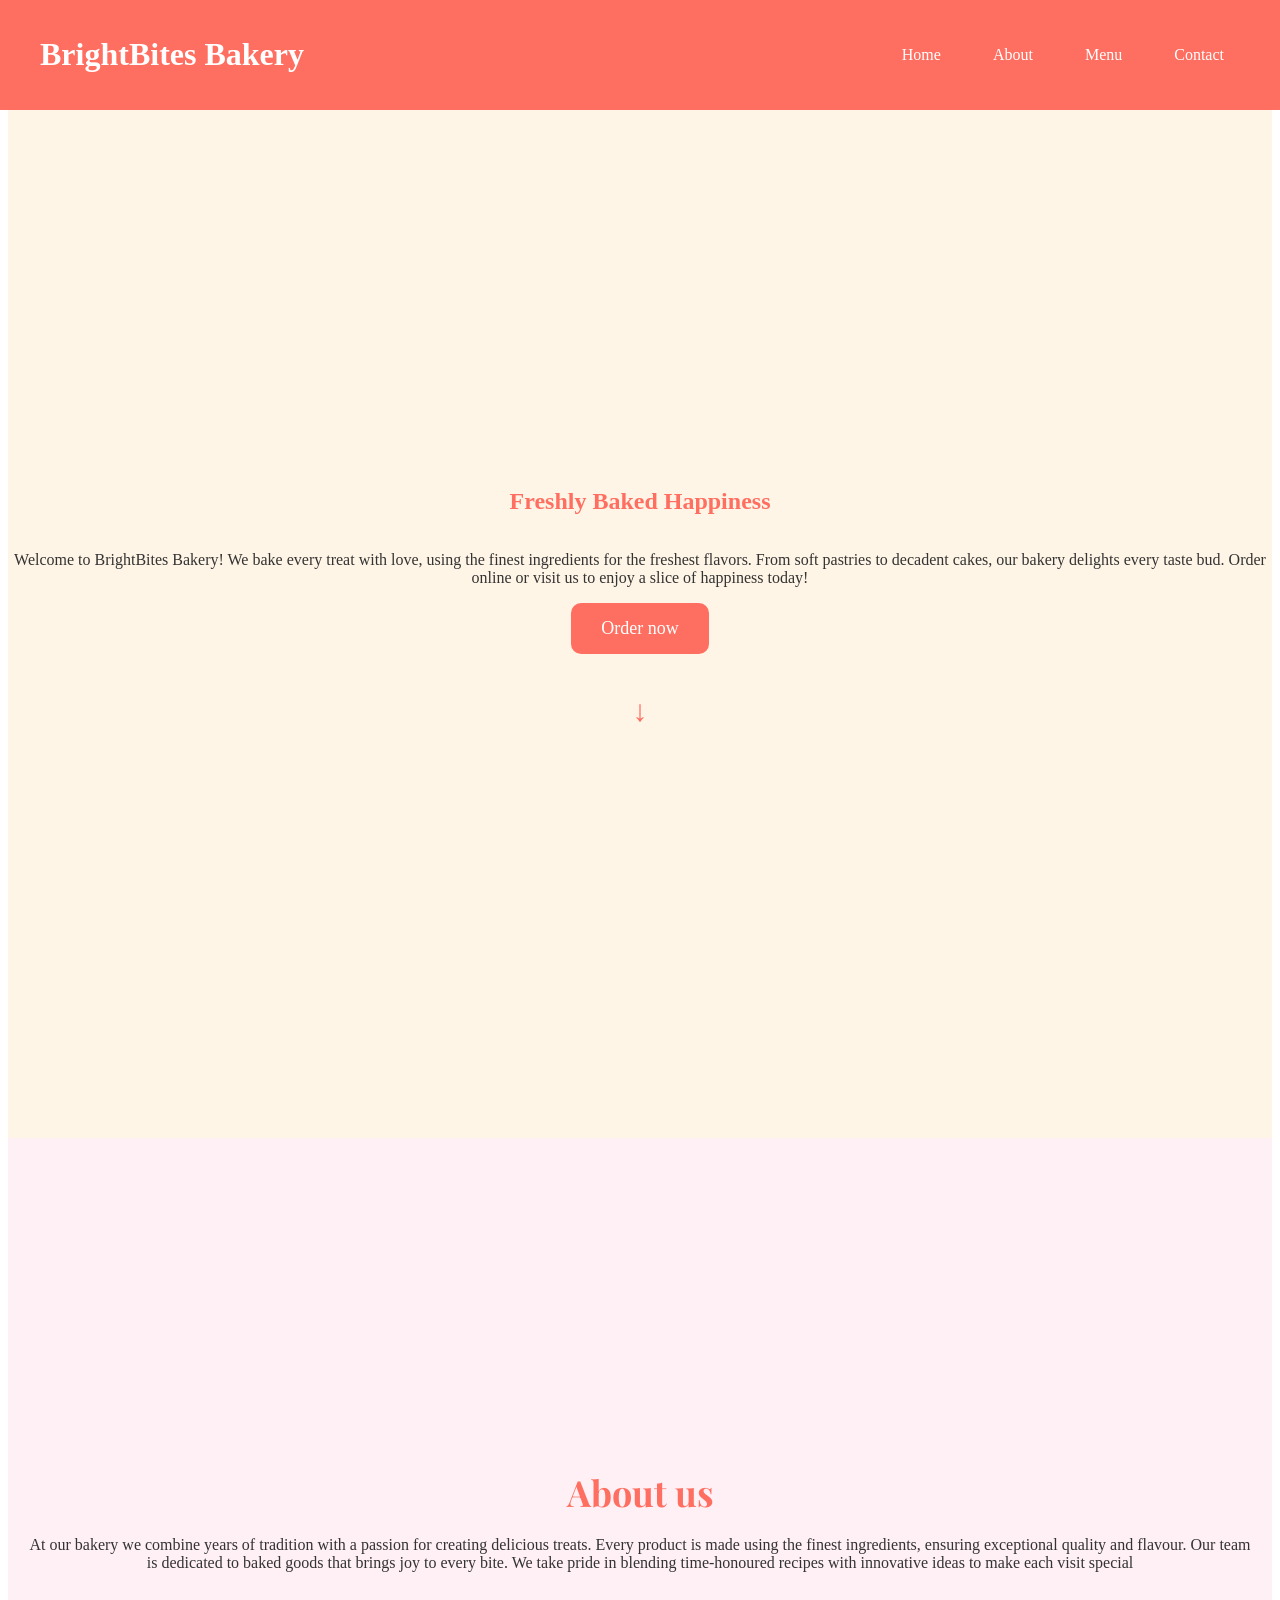
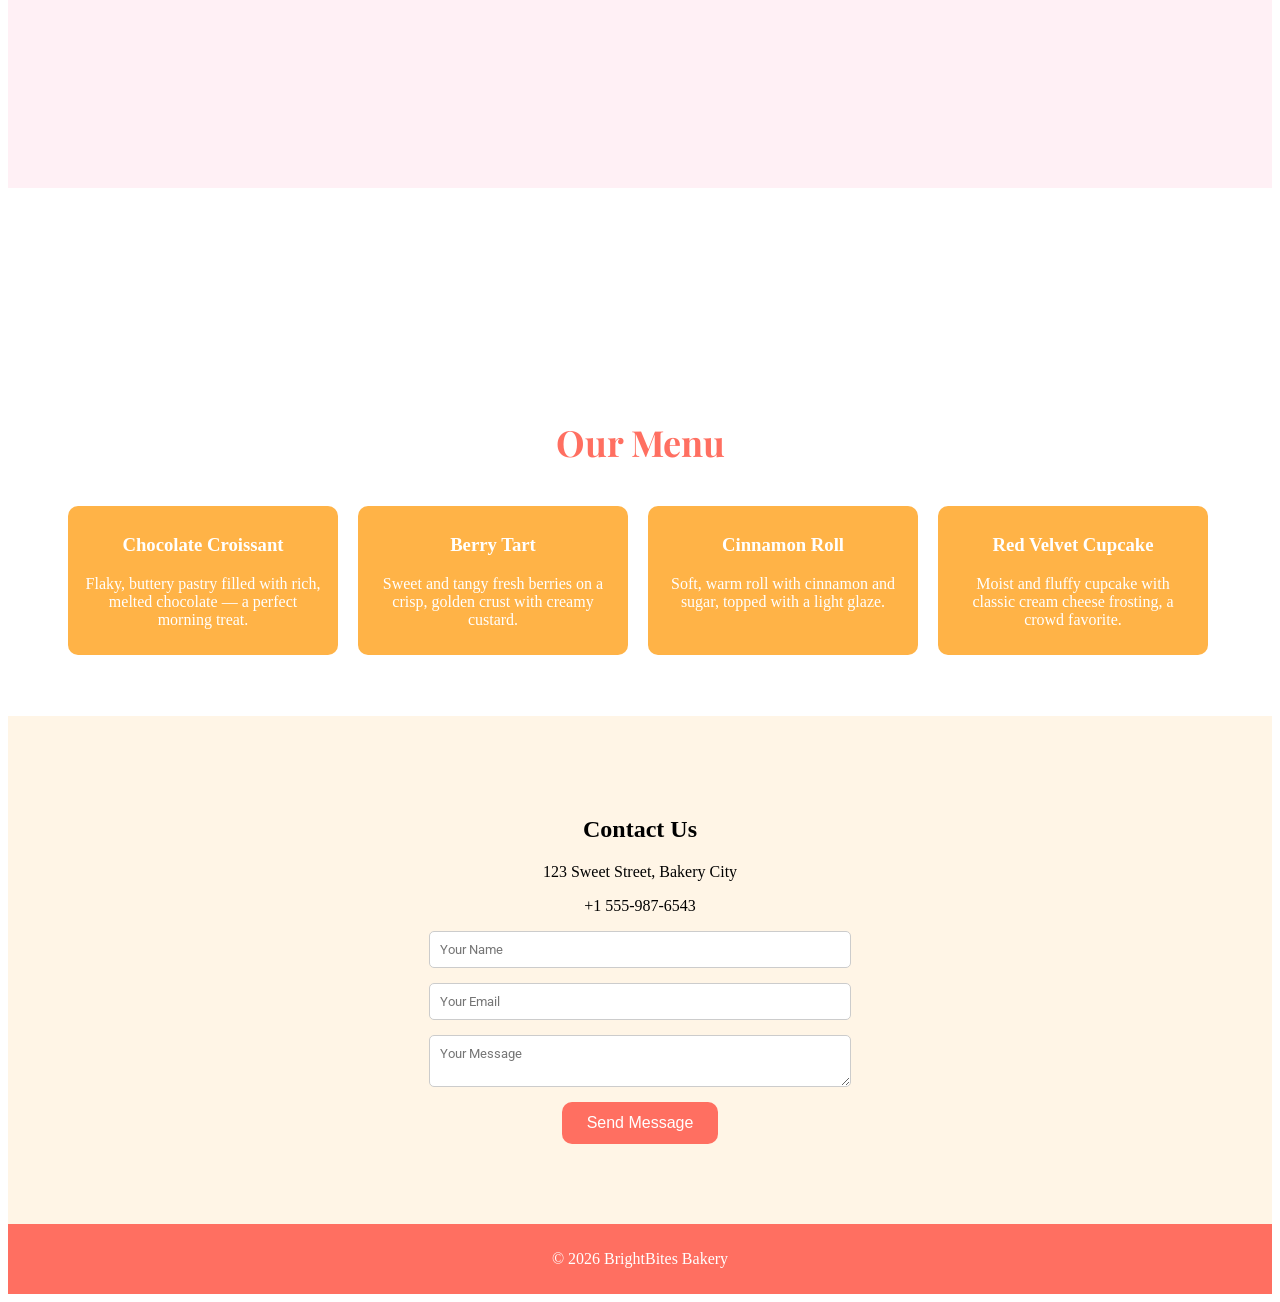
<file: index.html>
<!DOCTYPE html>
<html lang="en">
<head>
  <meta charset="UTF-8">
  <meta name="viewport" content="width=device-width, initial-scale=1.0">
  <title>BrightBites Bakery</title>
  </head>
   <link rel="stylesheet" href="style.css">
  <link href="https://fonts.googleapis.com/css2?family=Playfair+Display:wght@700&family=Roboto&display=swap" rel="stylesheet">
  <body>
    <header id="header">
      <h1> BrightBites Bakery</h1>
      <nav>
        <ul>
          <li><a href="#hero"> Home</a></li>
          <li><a href="#About"> About</a></li>
          <li><a href="#menu"> Menu</a></li>
          <li><a href="#Contact"> Contact</a></li>
        </ul>
      </nav>
    </header>

    <section id="hero">
      <h1>Freshly Baked Happiness</h1>
      <p class="tagline">Welcome to BrightBites Bakery! We bake every treat with love, using the finest ingredients for the freshest flavors. From soft pastries to decadent cakes, our bakery delights every taste bud. Order online or visit us to enjoy a slice of happiness today!</p>
      <a href="#Contact" id="cta-button">Order now</a>
      <div id="scroll-down">&#x2193;</div>
    </section>

    <section id="About">
      <h2> About us</h2>
      <p> At our bakery we combine years of tradition with a passion for creating delicious treats. Every product is made using the finest ingredients, ensuring exceptional quality and flavour. Our team is dedicated to baked goods that brings joy to every bite. We take pride in blending time-honoured recipes with innovative ideas to make each visit special</p>
    </section>
      
    <section id="menu">
    <h1> Our Menu</h1>
    <div id="menuitems">
      <div id="item">
        <h3> Chocolate Croissant</h3>
        <p> Flaky, buttery pastry filled with rich, melted chocolate — a perfect morning treat.</p>
      </div>
      <div id="item">
        <h3> Berry Tart</h3>
        <p> Sweet and tangy fresh berries on a crisp, golden crust with creamy custard.</p>
      </div>
      <div id="item">
        <h3> Cinnamon Roll</h3>
        <p> Soft, warm roll with cinnamon and sugar, topped with a light glaze.</p>
      </div>
      <div id="item">
        <h3> Red Velvet Cupcake</h3>
        <p> Moist and fluffy cupcake with classic cream cheese frosting, a crowd favorite.</p>
      </div>
    </div>
    </section>
    <br>
    <br>
    <br>
    <br>
    <br>

    <section id="Contact">
      <h2>Contact Us</h2>
    <p>123 Sweet Street, Bakery City</p>
    <p>+1 555-987-6543</p>
    <form id="form">
      <input type="text" placeholder="Your Name" required>
      <input type="email" placeholder="Your Email" required>
      <textarea placeholder="Your Message" required></textarea>
      <button type="submit">Send Message</button>
    </form>
    </section>
    <footer>
      <p>© 2026 BrightBites Bakery</p>
    </footer>
  </body>
</html>
</file>
<file: style.css>
#header{
      background-color: #FF6F61;
      color: #FFFFFF;
      position: fixed;
       display: flex;
      justify-content: space-between;
      align-items: center;
      padding: 15px 40px;
       top: 0;
      left: 0;
      right: 0;
      z-index: 1000;
    }
    ul {
       list-style-type: none;
  margin: 0;
  padding: 0;
  display: flex; /* create a flexbox */
  flex-direction: row; /* keeps it horizontal */
  gap: 20px;
  background-color: #FF6F61;
  
}

ul li a {
  display: block;
  color: white;
  text-align: center;
  padding: 14px 16px;
  text-decoration: none;
}

ul li a:hover {
  background-color: #FFD1C1;
}
#hero{
  background-color: #FFF5E6;
  color: #333333;
  height: 120vh;
  display: flex;
  flex-direction: column;
  justify-content: center;
  align-items: center;
  text-align: center;
  padding-top: 50px;
}
#hero h1 {
  color: #FF6F61;;
}
#cta-button{
  display: inline-block;
  text-decoration: none;
  background-color: #FF6F61;
  color: #FFFFFF;
  padding: 15px 30px;
  border-radius: 10px;
  font-size: 18px;
  transition: all 0.3s;
}
#cta-button:hover{
  background-color: #FFD1C1;
  transform: scale(1.05);
}
#scroll-down{
   font-size: 30px;
   color: #FF6F61;
   margin-top: 40px;
   animation: bounce 2s infinite;
}
@keyframes bounce {
  0%, 20%, 50%, 80%, 100% { transform: translateY(0); }
  40% { transform: translateY(10px); }
  60% { transform: translateY(5px); }
}
#About{
  background-color: #FFF0F5;
  color: #333333;
  text-align: center;
  padding: 80px 20px;
  padding-top: 300px;
  padding-bottom: 200px;
}
#About h2 {
  font-family: 'Playfair Display', serif;
  font-size: 36px;
  margin-bottom: 20px;
  color: #FF6F61;
}
#menu{
  background-color: #FFFFFF;
  color: #FF6F61;
  text-align: center;
  padding: 80px 20px;
   margin-bottom: 40px;
   padding-top: 200px
}
#menuitems{
  float: left;
  display: flex;
  flex-wrap: wrap;
  gap: 20px;
  justify-content: center;
  margin-left: 40px;
}
#menu h1 {
  font-family: 'Playfair Display', serif;
  font-size: 36px;
  margin-bottom: 40px;
}
#item{
  background-color: #FFB347;
  border-radius: 10px;
  color: #FFFFFF;
  padding: 10px 15px;
   width: 240px;
  transition: transform 0.3s;
}
#item:hover{
  transform: scale(1.05);
}
#Contact{
  background-color: #FFF5E6;
  padding: 80px 20px;
  text-align: center;
}
 #form {
  display: flex;
  flex-direction: column;
  align-items: center;
  gap: 15px;
  max-width: 400px;
   margin: 0 auto;
 }
 #form input, #form textarea {
  width: 100%;
  padding: 10px;
  border-radius: 5px;
  border: 1px solid #ccc;
  font-family: 'Roboto', sans-serif;
 }
 #form button{
 padding: 12px 25px;
  background-color: #FF6F61;
  color: white;
  border: none;
  border-radius: 10px;
  font-size: 16px;
  cursor: pointer;
  transition: all 0.3s;
 }
 #form button:hover{
  background-color: #FFD1C1;
  transform: scale(1.05);
 }
 footer{
  background-color: #FF6F61;
  color: #FFFFFF;
  text-align: center;
  display: block;
  padding: 10px 10px;
 }
 @media (max-width: 1061px){
  #menu{
    height: 300px;
    padding-top: 0;
  }
  @media (max-width: 671px) {
    #menu{
      height: 555px;
    }
    
  }
 }
 @media (max-width: 461px) {

  #header {
    flex-direction: row;
    padding: 15px 20px;
    display: inline;
    text-align: center;
    

  }

  ul {
    display: flex;
    flex-direction: row;
    width: 100%;
  }

  ul li {
    float: none;
    text-align: center;
}
   ul li a {
    justify-content: center;
    align-items: center;
    text-align: center;
   }

  #About{
    padding-top: 200px;
  }
   
   #menu{
    padding-top: 200px;
    height: 550px;
   }
  #menuitems {
    flex-direction: column;
    align-items: center;
    justify-content: center;
    margin-left: 10%;
    margin-bottom: 50%;
    gap: 20px;
  }
  #contact{
    padding-top: 200px;
    width: 50%;
  }


body {
  padding-top: 50px;
}


  #hero h1 {
    font-size: 28px;
  }

  .tagline {
    font-size: 16px;
  }



  #form {
    width: 90%;
  }



  #hero {
    padding-top: 40px;
  }

}
</file>
